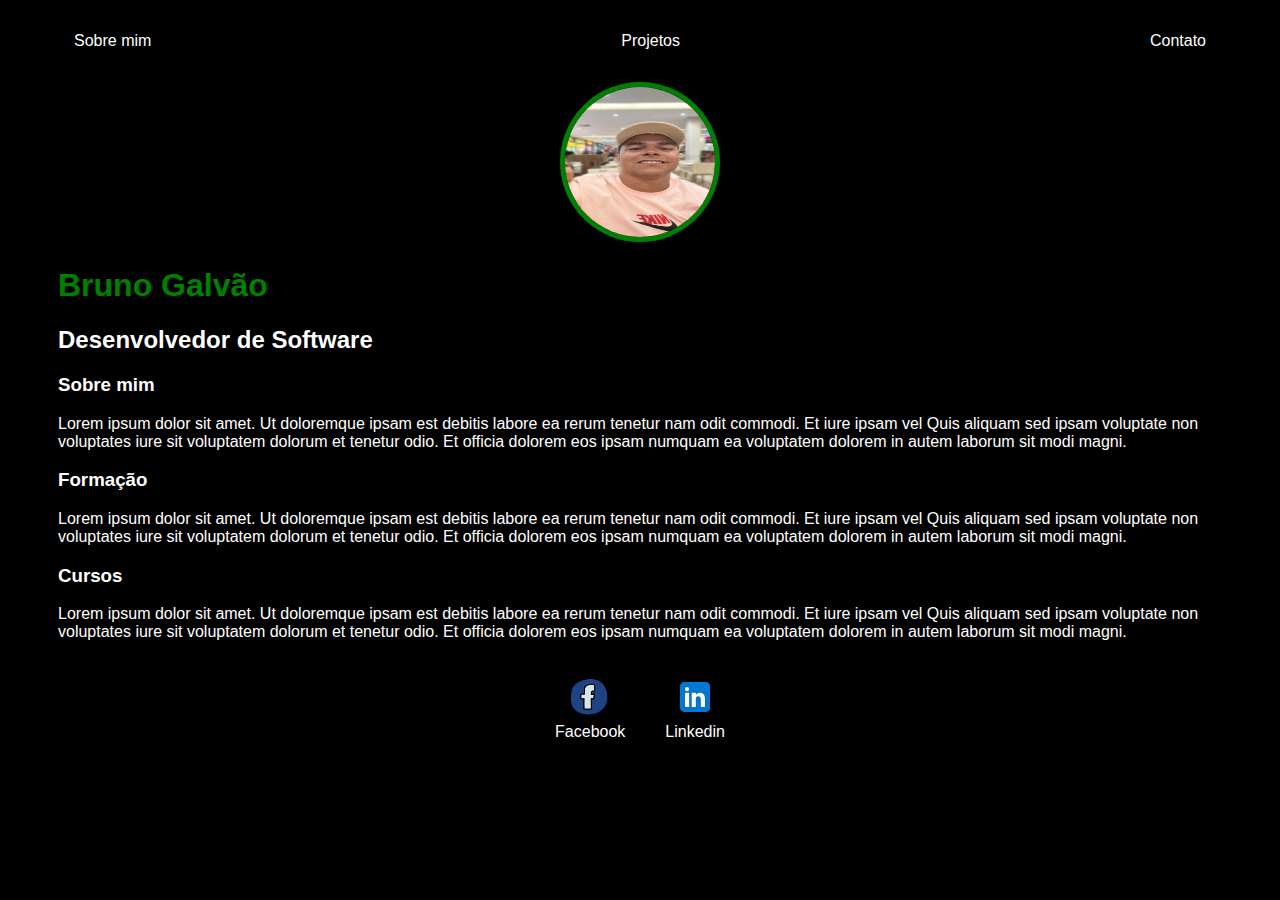
<file: index.html>
<!DOCTYPE html>
<html lang="en">
<head>
    <meta charset="UTF-8">
    <meta name="viewport" content="width=device-width, initial-scale=1.0">
    <title>Bruno Galvão</title>
    <link rel="stylesheet" href="index.css">
</head>
<body>
    <div class="container">
        <nav>
            <ul>
             <li>
                 <a href="index.html">Sobre mim</a>
             </li>
             <li>
                 <a href="project.html">Projetos</a>
             </li>
             <li>
                 <a href="contact.html">Contato</a>
             </li>
            </ul> 
         </nav>
         <header>
             <div class="center">
                 <img src="./img/bru.jpg"></img>
             </div>
             <h1>Bruno Galvão</h1>
             <h2>Desenvolvedor de Software</h2>
         </header>
         <main>
             <section>
                 <h3>Sobre mim</h3>
                 <p>
                   Lorem ipsum dolor sit amet. Ut doloremque ipsam est debitis labore ea rerum tenetur nam odit commodi. 
                   Et iure ipsam vel Quis aliquam sed ipsam voluptate non voluptates iure sit voluptatem dolorum et tenetur odio. 
                   Et officia dolorem eos ipsam numquam ea voluptatem dolorem in autem laborum sit modi magni. 
     
                 </p>
             </section>
             <section>
                 <h3>Formação</h3>
                 <p>
                   Lorem ipsum dolor sit amet. Ut doloremque ipsam est debitis labore ea rerum tenetur nam odit commodi. 
                   Et iure ipsam vel Quis aliquam sed ipsam voluptate non voluptates iure sit voluptatem dolorum et tenetur odio. 
                   Et officia dolorem eos ipsam numquam ea voluptatem dolorem in autem laborum sit modi magni. 
                
                 </p>
             </section>
             <section>
                 <h3>Cursos</h3>
                 <p>
                   Lorem ipsum dolor sit amet. Ut doloremque ipsam est debitis labore ea rerum tenetur nam odit commodi. 
                   Et iure ipsam vel Quis aliquam sed ipsam voluptate non voluptates iure sit voluptatem dolorum et tenetur odio. 
                   Et officia dolorem eos ipsam numquam ea voluptatem dolorem in autem laborum sit modi magni. 
                
     
                 </p>
             </section>
         </main>
         <footer>
             <a href="https://www.facebook.com/brunoluck214" target="_blank" rel="noopener noreferre">
                 <img src="./img/icons8-facebook.svg"></img>
                 <p>Facebook</p>
             </a>
             
             <a href="https://www.linkedin.com/in/bruno-silva-galv%C3%A3o-barros-412648252/" target="_blank" rel="noopener noreferre">
                 <img src="./img/icons8-linkedin.svg"></img>
                 <p>Linkedin</p>
             </a>
             
            
         </footer>

    </div>
   
</body>
</html>
</file>
<file: index.css>
body {
    color: white;
    background-color: black;
    font-family: Arial, Helvetica, sans-serif;
}
ul {
    display: flex;
    justify-content: space-between;
    list-style: none;
    align-items: center;
    padding: 16px;
}
a {
    color: white;
    text-decoration: none;
}
header img {
    width: 150px;
    height: 150px;
    border-radius: 50%;
    border: 5px solid green;
}
.center {
    text-align: center;
}
h1 {
    color: green;
}
footer img {
    width: 40px;
    height: 40pxS;
}
footer {
    display: flex;
    justify-content: center;
}
footer a {
    margin: 20px;
    text-align: center;
}
footer p {
    margin-top: 2px;
}
.container {
    padding: 0px 50px;
}
nav a:hover {
    color: green;
}
</file>
